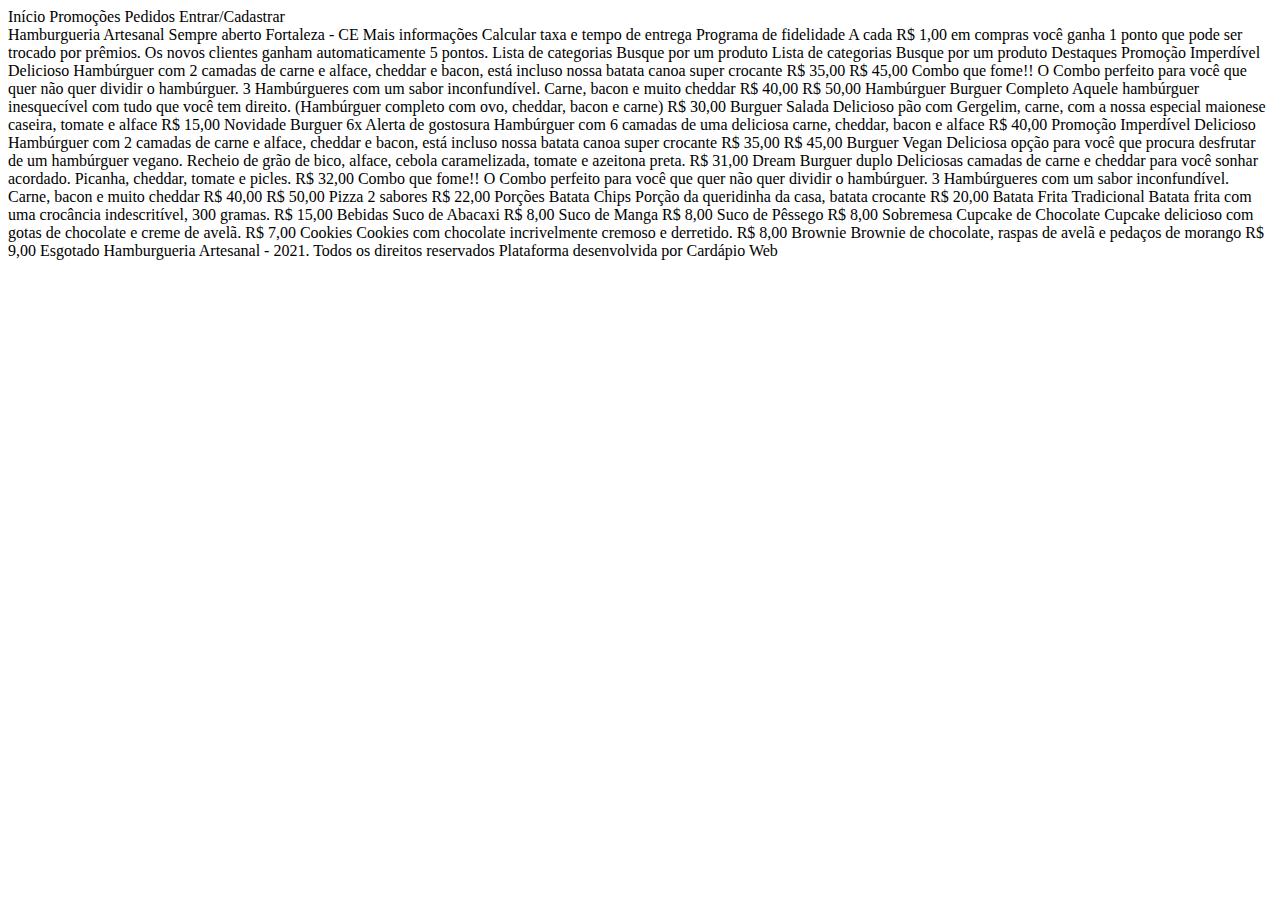
<file: test/novo.html>
<!DOCTYPE html>
<html lang="pt-br">
<head>
    <meta charset="UTF-8">
    <meta http-equiv="X-UA-Compatible" content="IE=edge">
    <meta name="viewport" content="width=device-width, initial-scale=1.0">
    <title>Document</title>
</head>
<body>

<header>
Início
Promoções
Pedidos
Entrar/Cadastrar
</header>

Hamburgueria Artesanal
Sempre aberto
Fortaleza - CE
Mais informações
Calcular taxa e tempo de entrega

Programa de fidelidade
A cada R$ 1,00 em compras você ganha 1 ponto que pode ser trocado por prêmios.
Os novos clientes ganham automaticamente 5 pontos.

Lista de categorias
Busque por um produto


Lista de categorias
Busque por um produto
Destaques

Promoção Imperdível
Delicioso Hambúrguer com 2 camadas de carne e alface, cheddar e bacon, está incluso nossa batata canoa super crocante

R$ 35,00
R$ 45,00

Combo que fome!!
O Combo perfeito para você que quer não quer dividir o hambúrguer. 3 Hambúrgueres com um sabor inconfundível. Carne, bacon e muito cheddar

R$ 40,00
R$ 50,00
Hambúrguer
Burguer Completo
Aquele hambúrguer inesquecível com tudo que você tem direito. (Hambúrguer completo com ovo, cheddar, bacon e carne)

R$ 30,00

Burguer Salada
Delicioso pão com Gergelim, carne, com a nossa especial maionese caseira, tomate e alface

R$ 15,00
Novidade
Burguer 6x Alerta de gostosura
Hambúrguer com 6 camadas de uma deliciosa carne, cheddar, bacon e alface

R$ 40,00
Promoção Imperdível
Delicioso Hambúrguer com 2 camadas de carne e alface, cheddar e bacon, está incluso nossa batata canoa super crocante

R$ 35,00
R$ 45,00
Burguer Vegan
Deliciosa opção para você que procura desfrutar de um hambúrguer vegano. Recheio de grão de bico, alface, cebola caramelizada, tomate e azeitona preta.

R$ 31,00
Dream Burguer duplo
Deliciosas camadas de carne e cheddar para você sonhar acordado. Picanha, cheddar, tomate e picles.

R$ 32,00
Combo que fome!!
O Combo perfeito para você que quer não quer dividir o hambúrguer. 3 Hambúrgueres com um sabor inconfundível. Carne, bacon e muito cheddar

R$ 40,00
R$ 50,00
Pizza 2 sabores
R$ 22,00
Porções
Batata Chips
Porção da queridinha da casa, batata crocante

R$ 20,00
Batata Frita Tradicional
Batata frita com uma crocância indescritível, 300 gramas.

R$ 15,00
Bebidas
Suco de Abacaxi
R$ 8,00
Suco de Manga
R$ 8,00
Suco de Pêssego
R$ 8,00
Sobremesa
Cupcake de Chocolate
Cupcake delicioso com gotas de chocolate e creme de avelã.

R$ 7,00
Cookies
Cookies com chocolate incrivelmente cremoso e derretido.

R$ 8,00
Brownie
Brownie de chocolate, raspas de avelã e pedaços de morango

R$ 9,00
Esgotado
Hamburgueria Artesanal -
2021. Todos os direitos reservados
Plataforma desenvolvida por Cardápio Web

    
</body>
</html>
</file>
